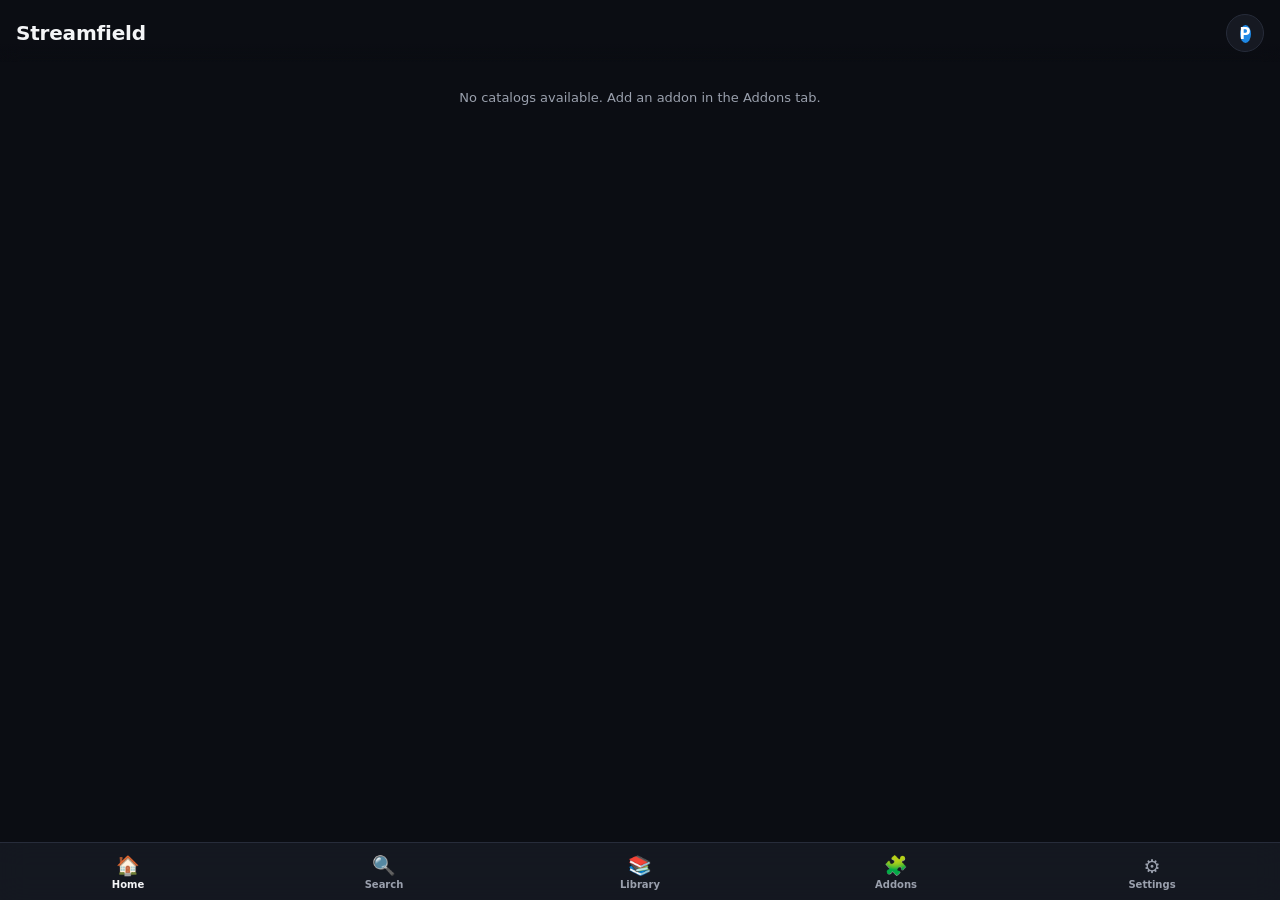
<file: index.html>
<!DOCTYPE html>
<html lang="en">
<head>
<meta charset="UTF-8">
<meta name="viewport" content="width=device-width, initial-scale=1, viewport-fit=cover, maximum-scale=1, user-scalable=no">
<title>Streamfield</title>
<link rel="manifest" href="manifest.json">
<link rel="apple-touch-icon" href="icons/icon-180.png">
<meta name="apple-mobile-web-app-capable" content="yes">
<meta name="apple-mobile-web-app-status-bar-style" content="black-translucent">
<meta name="apple-mobile-web-app-title" content="Streamfield">
<meta name="theme-color" content="#0b0d13">
<link rel="stylesheet" href="styles.css">
</head>
<body>
<div id="app">

  <!-- Home -->
  <div class="screen active" id="screen-home">
    <div class="topbar">
      <h1>Streamfield</h1>
      <div class="spacer"></div>
      <button class="icon-btn profile-icon-btn" id="profile-btn"><span id="profile-btn-avatar"></span></button>
    </div>
    <div id="home-content"></div>
  </div>

  <!-- Search -->
  <div class="screen" id="screen-search">
    <div class="topbar"><h1>Search</h1></div>
    <div class="search-wrap"><input type="text" id="search-input" placeholder="Search movies & shows…" autocomplete="off" autocorrect="off" spellcheck="false"></div>
    <div id="search-content"></div>
  </div>

  <!-- Detail (pushed over the current tab) -->
  <div class="screen" id="screen-detail">
    <div id="detail-content"></div>
  </div>

  <!-- Library -->
  <div class="screen" id="screen-library">
    <div class="topbar"><h1>Library</h1></div>
    <div class="segmented">
      <button class="seg-btn active" data-seg="list">My List</button>
      <button class="seg-btn" data-seg="history">History</button>
    </div>
    <div id="library-content"></div>
  </div>

  <!-- Addons -->
  <div class="screen" id="screen-addons">
    <div class="topbar"><h1>Addons</h1></div>
    <div class="card">
      <h2>Add Addon</h2>
      <label class="field">Manifest URL</label>
      <input type="url" id="addon-url-input" placeholder="https://example.com/manifest.json" autocomplete="off" autocorrect="off" spellcheck="false">
      <div class="btn-row" style="margin-top:10px">
        <button class="btn-primary" id="addon-add-btn">Add Addon</button>
      </div>
      <p class="steps" style="margin-top:10px">
        Add Stremio-compatible addons for catalogs, metadata, and streams. For playable streams, use a debrid-enabled
        addon (e.g. Torrentio configured with Real-Debrid) so streams have a direct <code>url</code>.
      </p>
    </div>
    <div class="card">
      <h2>Installed</h2>
      <div id="addon-list"></div>
    </div>
  </div>

  <!-- Settings -->
  <div class="screen" id="screen-settings">
    <div class="topbar"><h1>Settings</h1></div>
    <div class="card">
      <h2>External Player</h2>
      <label class="field">Open streams in</label>
      <select id="player-select"></select>
      <div id="custom-template-wrap" style="display:none">
        <label class="field">Custom URL Template</label>
        <input type="text" id="custom-template-input" placeholder="outplayer://x-callback-url/play?url={encodedUrl}&filename={encodedTitle}">
        <p class="steps">
          Placeholders: <code>{url}</code> <code>{encodedUrl}</code> <code>{title}</code> <code>{encodedTitle}</code>
        </p>
      </div>
    </div>
    <div class="card">
      <h2>Network</h2>
      <label class="field">CORS Proxy (optional)</label>
      <input type="text" id="cors-proxy-input" placeholder="https://corsproxy.io/?">
      <p class="steps">If an addon's catalog or stream requests fail in Safari due to CORS, set a proxy prefix here — it will be prepended to addon request URLs.</p>
    </div>
    <div class="card">
      <h2>Streamfield Account</h2>
      <p class="steps">
        Optional. Create a free Streamfield account to sync your addons, library, profiles, and
        watch history across devices — including the Streamfield TV app signed into the same
        account. Everything still works locally without one.
      </p>
      <div id="account-signedout" style="display:none">
        <label class="field">Email</label>
        <input type="email" id="account-email-input" placeholder="you@example.com" autocomplete="email">
        <label class="field">Password</label>
        <input type="password" id="account-password-input" placeholder="Password" autocomplete="current-password">
        <div class="btn-row" style="margin-top:10px">
          <button class="btn-primary" id="account-signin-btn">Sign In</button>
          <button class="btn-secondary" id="account-signup-btn">Create Account</button>
        </div>
      </div>
      <div id="account-signedin" style="display:none">
        <p class="steps">✅ Signed in as <strong id="account-email-display"></strong></p>
        <p class="steps">Profile: <strong id="account-profile-display"></strong></p>
        <div class="btn-row" style="margin-top:10px">
          <button class="btn-secondary" id="account-sync-btn">Sync Now</button>
          <button class="btn-ghost" id="account-signout-btn">Sign Out</button>
        </div>
        <div class="btn-row" style="margin-top:10px">
          <button class="btn-ghost" id="account-profiles-btn">Manage Profiles</button>
        </div>
      </div>
    </div>
    <div class="card">
      <h2>Backup &amp; Restore</h2>
      <p class="steps">
        Everything is stored only on this device — there's no account. If you reinstall the app, switch browsers,
        or set it up on another device, use this to carry your addons &amp; settings across.
      </p>
      <div class="btn-row" style="margin-top:10px">
        <button class="btn-secondary" id="copy-config-btn">Copy Config</button>
        <button class="btn-secondary" id="copy-link-btn">Copy Share Link</button>
      </div>
      <label class="field">Restore from config</label>
      <textarea id="import-config-input" rows="3" placeholder="Paste config JSON here…"></textarea>
      <div class="btn-row" style="margin-top:10px">
        <button class="btn-primary" id="import-config-btn">Import</button>
      </div>
    </div>
    <div class="card">
      <h2>About</h2>
      <p class="steps">
        Streamfield is a lightweight Stremio-addon client. Browse catalogs, search, pick a stream, and it launches
        directly in your chosen iOS player via its URL scheme — same approach as the
        <a href="https://github.com/NuvioMedia/NuvioMobile" target="_blank" rel="noopener">NuvioMobile</a> app's
        external player integration.
      </p>
    </div>
  </div>

</div>

<!-- Bottom sheet (stream lists, pickers) -->
<div class="sheet-backdrop" id="sheet-backdrop">
  <div class="sheet" id="sheet">
    <div class="handle"></div>
    <div id="sheet-content"></div>
  </div>
</div>

<div class="toast" id="toast"></div>

<!-- Tab bar -->
<div class="tabbar">
  <button class="tab-btn active" data-tab="home"><span class="tab-icon">🏠</span>Home</button>
  <button class="tab-btn" data-tab="search"><span class="tab-icon">🔍</span>Search</button>
  <button class="tab-btn" data-tab="library"><span class="tab-icon">📚</span>Library</button>
  <button class="tab-btn" data-tab="addons"><span class="tab-icon">🧩</span>Addons</button>
  <button class="tab-btn" data-tab="settings"><span class="tab-icon">⚙️</span>Settings</button>
</div>

<script src="js/vendor/supabase.js"></script>
<script src="js/storage.js"></script>
<script src="js/api.js"></script>
<script src="js/addons.js"></script>
<script src="js/stremio.js"></script>
<script src="js/account.js"></script>
<script src="js/player.js"></script>
<script src="js/app.js"></script>
</body>
</html>
</file>
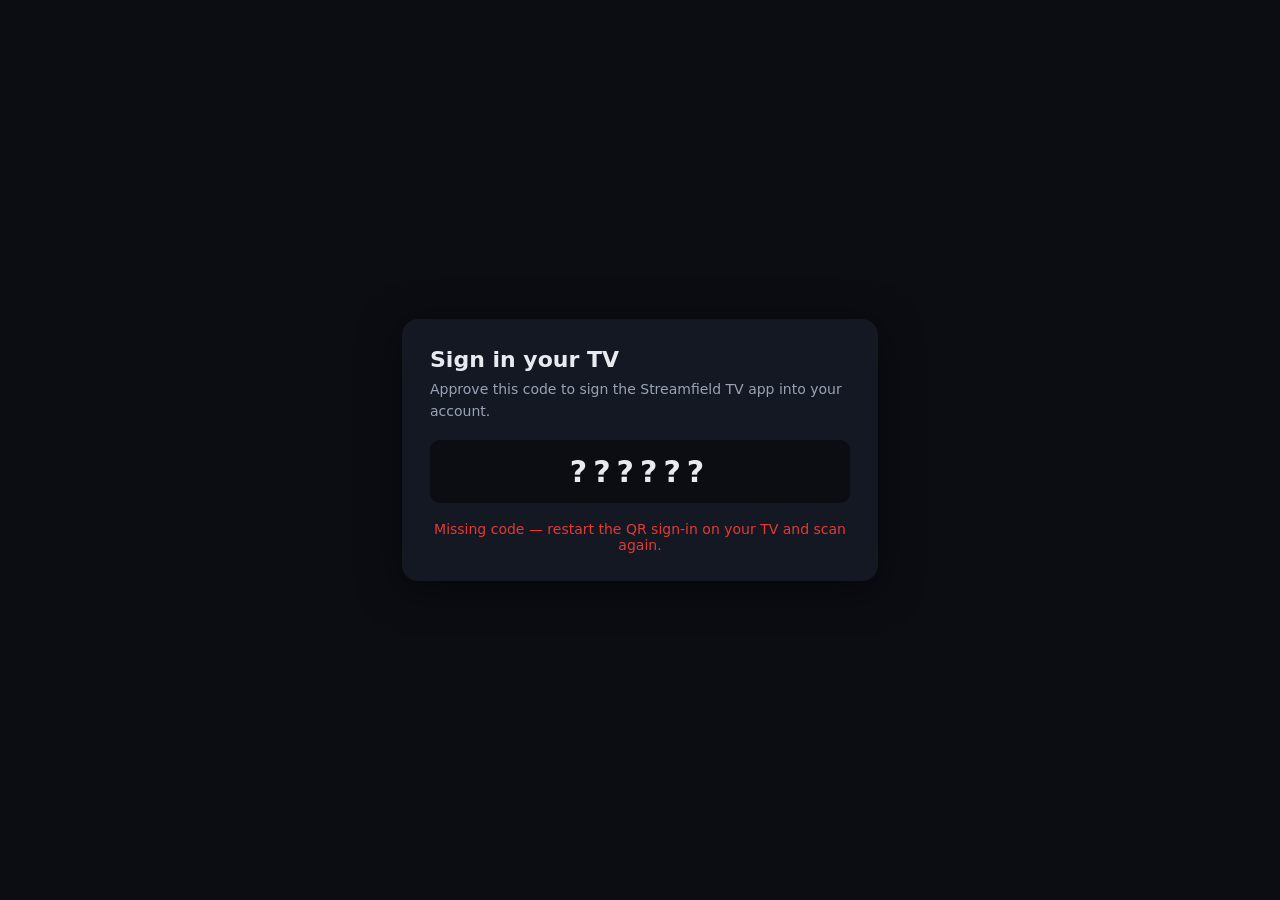
<file: tv-login.html>
<!DOCTYPE html>
<html lang="en">
<head>
<meta charset="UTF-8">
<meta name="viewport" content="width=device-width, initial-scale=1">
<title>Streamfield — TV Sign-In</title>
<meta name="theme-color" content="#0b0d13">
<style>
  body { margin: 0; background: #0b0d13; color: #e8eaf0; font-family: -apple-system, system-ui, sans-serif; display: flex; min-height: 100vh; align-items: center; justify-content: center; }
  .card { width: min(420px, calc(100vw - 48px)); background: #141823; border-radius: 16px; padding: 28px; box-shadow: 0 8px 40px rgba(0,0,0,.5); }
  h1 { font-size: 22px; margin: 0 0 6px; }
  p { color: #9aa3b5; font-size: 14px; line-height: 1.6; margin: 0 0 18px; }
  .code { font-size: 30px; font-weight: 700; letter-spacing: 6px; text-align: center; background: #0b0d13; border-radius: 10px; padding: 14px 0; margin-bottom: 18px; }
  label { display: block; font-size: 12px; color: #9aa3b5; margin: 12px 0 6px; }
  input { width: 100%; box-sizing: border-box; background: #0b0d13; border: 1px solid #2a3040; color: #e8eaf0; border-radius: 10px; padding: 12px 14px; font-size: 15px; }
  button { width: 100%; margin-top: 18px; background: #1E88E5; color: #fff; border: 0; border-radius: 10px; padding: 14px; font-size: 16px; font-weight: 600; cursor: pointer; }
  button:disabled { opacity: .5; }
  .status { margin-top: 14px; font-size: 14px; text-align: center; color: #9aa3b5; }
  .status.ok { color: #43A047; font-weight: 600; }
  .status.err { color: #E53935; }
</style>
</head>
<body>
<div class="card">
  <h1>Sign in your TV</h1>
  <p id="intro">Approve this code to sign the Streamfield TV app into your account.</p>
  <div class="code" id="code">——————</div>

  <div id="auth-section" style="display:none">
    <p>Sign in with your Streamfield account first:</p>
    <label>Email</label>
    <input type="email" id="email" autocomplete="email">
    <label>Password</label>
    <input type="password" id="password" autocomplete="current-password">
    <button id="signin-btn">Sign In</button>
  </div>

  <div id="approve-section" style="display:none">
    <p id="signed-in-as"></p>
    <button id="approve-btn">Approve TV Sign-In</button>
  </div>

  <div class="status" id="status"></div>
</div>

<script src="js/vendor/supabase.js"></script>
<script>
(function () {
  var SUPABASE_URL = 'https://pflmerquxgpehmasqowk.supabase.co';
  var SUPABASE_ANON_KEY = 'sb_publishable_lW_RKcu5WW6NMN8bqLC6Hg_z04Wo0_A';
  var client = window.supabase.createClient(SUPABASE_URL, SUPABASE_ANON_KEY);

  var params = new URLSearchParams(location.search);
  var code = (params.get('code') || '').toUpperCase();
  var el = function (id) { return document.getElementById(id); };

  el('code').textContent = code || '??????';
  if (!code) {
    el('status').textContent = 'Missing code — restart the QR sign-in on your TV and scan again.';
    el('status').className = 'status err';
    return;
  }

  function setStatus(msg, cls) {
    el('status').textContent = msg;
    el('status').className = 'status ' + (cls || '');
  }

  function showFor(session) {
    var signedIn = !!session && !(session.user && session.user.is_anonymous);
    el('auth-section').style.display = signedIn ? 'none' : 'block';
    el('approve-section').style.display = signedIn ? 'block' : 'none';
    if (signedIn) {
      el('signed-in-as').textContent = 'Signed in as ' + (session.user.email || 'your account') + '.';
    }
  }

  client.auth.getSession().then(function (res) { showFor(res.data.session); });

  el('signin-btn').addEventListener('click', function () {
    var email = el('email').value.trim();
    var password = el('password').value;
    if (!email || !password) return;
    el('signin-btn').disabled = true;
    setStatus('Signing in…');
    client.auth.signInWithPassword({ email: email, password: password }).then(function (res) {
      el('signin-btn').disabled = false;
      if (res.error) {
        setStatus(res.error.message || 'Sign in failed', 'err');
        return;
      }
      setStatus('');
      showFor(res.data.session);
    });
  });

  el('approve-btn').addEventListener('click', function () {
    el('approve-btn').disabled = true;
    setStatus('Approving…');
    client.rpc('approve_tv_login_session', { p_code: code }).then(function (res) {
      if (res.error) {
        el('approve-btn').disabled = false;
        var msg = res.error.message || 'Approval failed';
        setStatus(/not found|expired/i.test(msg) ? 'Code not found or expired — restart the QR sign-in on your TV.' : msg, 'err');
        return;
      }
      setStatus('Approved! Your TV will finish signing in within a few seconds.', 'ok');
    });
  });
})();
</script>
</body>
</html>
</file>
<file: styles.css>
:root {
  color-scheme: dark;
  --bg: #0b0d13;
  --card: #161922;
  --card-2: #1e2230;
  --text: #f4f5f7;
  --muted: #9aa0ad;
  --accent: #22c55e;
  --accent-2: #0ea5e9;
  --border: #272c3a;
  --ok: #22c55e;
  --danger: #ef4444;
  --tabbar-h: 58px;
}

* { box-sizing: border-box; -webkit-tap-highlight-color: transparent; }

html, body { height: 100%; }

body {
  margin: 0;
  font-family: -apple-system, BlinkMacSystemFont, "SF Pro Text", system-ui, sans-serif;
  background: var(--bg);
  color: var(--text);
  -webkit-user-select: none;
  user-select: none;
  overscroll-behavior-y: none;
}

#app {
  min-height: 100vh;
  padding-top: env(safe-area-inset-top);
  padding-bottom: calc(var(--tabbar-h) + env(safe-area-inset-bottom) + 12px);
}

/* ---------- Top bar ---------- */
.topbar {
  position: sticky;
  top: 0;
  z-index: 10;
  display: flex;
  align-items: center;
  gap: 10px;
  padding: 14px 16px 10px;
  background: linear-gradient(180deg, var(--bg) 70%, transparent);
  backdrop-filter: blur(10px);
}

.topbar h1 {
  font-size: 20px;
  margin: 0;
  font-weight: 800;
  letter-spacing: -0.01em;
}

.topbar .spacer { flex: 1; }

.icon-btn {
  background: var(--card);
  border: 1px solid var(--border);
  color: var(--text);
  border-radius: 12px;
  width: 38px;
  height: 38px;
  display: flex;
  align-items: center;
  justify-content: center;
  font-size: 17px;
  cursor: pointer;
}

.icon-btn:active { transform: scale(0.94); }

/* ---------- Search ---------- */
.search-wrap {
  padding: 0 16px 8px;
}

.search-wrap input {
  -webkit-user-select: text;
  user-select: text;
  width: 100%;
  background: var(--card);
  border: 1px solid var(--border);
  border-radius: 12px;
  color: var(--text);
  padding: 12px 14px;
  font-size: 15px;
}

.search-wrap input:focus { outline: none; border-color: var(--accent-2); }

/* ---------- Screens ---------- */
.screen { display: none; padding-bottom: 8px; }
.screen.active { display: block; }

/* ---------- Catalog rows ---------- */
.catalog-section { margin: 6px 0 18px; }

.catalog-section .section-head {
  display: flex;
  align-items: baseline;
  justify-content: space-between;
  padding: 0 16px 10px;
}

.catalog-section .section-head h2 {
  font-size: 15px;
  font-weight: 700;
  margin: 0;
}

.catalog-section .section-head .source {
  font-size: 11px;
  color: var(--muted);
}

.catalog-row {
  display: flex;
  gap: 10px;
  overflow-x: auto;
  padding: 0 16px 4px;
  scroll-snap-type: x proximity;
  -webkit-overflow-scrolling: touch;
}

.catalog-row::-webkit-scrollbar { display: none; }

.poster-card {
  flex: 0 0 110px;
  scroll-snap-align: start;
  cursor: pointer;
}

.poster-card .poster {
  width: 110px;
  height: 165px;
  border-radius: 10px;
  background: var(--card) center/cover no-repeat;
  border: 1px solid var(--border);
  position: relative;
  overflow: hidden;
}

.poster-card .poster img {
  width: 100%;
  height: 100%;
  object-fit: cover;
  display: block;
}

.poster-card .title {
  font-size: 12px;
  margin-top: 6px;
  color: var(--text);
  display: -webkit-box;
  -webkit-line-clamp: 2;
  -webkit-box-orient: vertical;
  overflow: hidden;
  line-height: 1.3;
}

/* ---------- Profile button / avatars ---------- */
.profile-icon-btn { padding: 0; overflow: hidden; border-radius: 50%; }

.profile-avatar {
  display: inline-flex;
  align-items: center;
  justify-content: center;
  width: 100%;
  height: 100%;
  border-radius: 50%;
  color: #fff;
  font-size: 14px;
  font-weight: 700;
}

.profile-icon-btn .profile-avatar { font-size: 15px; }

.profile-avatar img {
  width: 100%;
  height: 100%;
  object-fit: cover;
  border-radius: 50%;
  display: block;
}

.avatar-grid {
  display: grid;
  grid-template-columns: repeat(auto-fill, minmax(60px, 1fr));
  gap: 10px;
  max-height: 55vh;
  overflow-y: auto;
  padding: 4px 2px;
}

.avatar-cell {
  position: relative;
  background: none;
  border: 2px solid transparent;
  border-radius: 50%;
  /* Square cells via padding-bottom (aspect-ratio collapses inside the
     bottom sheet on iOS Safari, stacking the rows on top of each other). */
  height: 0;
  padding: 0 0 100% 0;
  cursor: pointer;
  overflow: hidden;
}

.avatar-cell img {
  position: absolute;
  top: 0;
  left: 0;
  width: 100%;
  height: 100%;
  object-fit: cover;
  border-radius: 50%;
  display: block;
}

.avatar-cell.avatar-none {
  background: #2a3040;
}

.avatar-cell.avatar-none span {
  position: absolute;
  inset: 0;
  display: flex;
  align-items: center;
  justify-content: center;
  color: #fff;
  font-size: 18px;
  font-weight: 700;
}

.profile-row {
  cursor: pointer;
}

.profile-row-main {
  display: flex;
  align-items: center;
  gap: 12px;
}

.profile-row-main .profile-avatar {
  width: 32px;
  height: 32px;
  flex-shrink: 0;
}

.profile-row-actions {
  display: flex;
  align-items: center;
  gap: 4px;
}

/* ---------- Segmented control ---------- */
.segmented {
  display: flex;
  gap: 8px;
  padding: 0 16px 12px;
}

.segmented .seg-btn {
  flex: 1;
  background: var(--card);
  border: 1px solid var(--border);
  color: var(--muted);
}

.segmented .seg-btn.active {
  background: var(--card-2);
  color: var(--text);
  border-color: var(--accent-2);
}

/* ---------- History rows ---------- */
.history-row {
  display: flex;
  align-items: center;
  gap: 12px;
  padding: 12px 16px;
  border-bottom: 1px solid var(--border);
  cursor: pointer;
}

.history-row:last-child { border-bottom: none; }
.history-row .meta { flex: 1; min-width: 0; }
.history-row .meta .name { font-size: 14px; font-weight: 600; }
.history-row .meta .sub { font-size: 12px; color: var(--muted); margin-top: 2px; }

/* ---------- Search / Grid results ---------- */
.grid-results {
  display: grid;
  grid-template-columns: repeat(auto-fill, minmax(100px, 1fr));
  gap: 12px 10px;
  padding: 4px 16px 16px;
}

.grid-results .poster-card { flex: none; width: 100%; }
.grid-results .poster-card .poster { width: 100%; height: 0; padding-bottom: 150%; }
.grid-results .poster-card .poster img { position: absolute; inset: 0; }

/* ---------- Cards / generic ---------- */
.card {
  background: var(--card);
  border: 1px solid var(--border);
  border-radius: 16px;
  padding: 16px;
  margin: 0 16px 14px;
}

.card h2 {
  font-size: 13px;
  text-transform: uppercase;
  letter-spacing: 0.06em;
  color: var(--muted);
  margin: 0 0 12px;
  font-weight: 700;
}

/* ---------- Buttons ---------- */
button {
  font-family: inherit;
  border: none;
  border-radius: 12px;
  padding: 12px 16px;
  font-size: 15px;
  font-weight: 600;
  cursor: pointer;
  -webkit-appearance: none;
  appearance: none;
  display: flex;
  align-items: center;
  justify-content: center;
  gap: 8px;
  transition: transform 0.06s ease, opacity 0.15s ease;
  color: var(--text);
}

button:active { transform: scale(0.97); opacity: 0.85; }

.btn-primary { background: linear-gradient(135deg, var(--accent), var(--accent-2)); color: #fff; width: 100%; }
.btn-secondary { background: var(--card-2); width: 100%; }
.btn-ghost { background: transparent; color: var(--muted); padding: 8px 10px; font-size: 13px; }
.btn-ghost.danger { color: var(--danger); }
.btn-row { display: flex; gap: 10px; }
.btn-row > button { flex: 1; }

/* ---------- Inputs ---------- */
input[type="text"], input[type="url"], select, textarea {
  -webkit-user-select: text;
  user-select: text;
  width: 100%;
  background: var(--bg);
  border: 1px solid var(--border);
  border-radius: 12px;
  color: var(--text);
  padding: 12px;
  font-size: 14px;
  font-family: inherit;
}

input:focus, select:focus, textarea:focus { outline: none; border-color: var(--accent-2); }

label.field { display: block; font-size: 12px; color: var(--muted); margin: 14px 0 6px; }
label.field:first-child { margin-top: 0; }

select { -webkit-appearance: none; appearance: none; }

/* ---------- Addon list ---------- */
.addon-item {
  display: flex;
  align-items: center;
  gap: 12px;
  padding: 12px 0;
  border-bottom: 1px solid var(--border);
}

.addon-item:last-child { border-bottom: none; }

.addon-item img { width: 40px; height: 40px; border-radius: 10px; background: var(--card-2); object-fit: cover; flex-shrink: 0; }

.addon-item .meta { flex: 1; min-width: 0; }
.addon-item .meta .name { font-size: 14px; font-weight: 600; }
.addon-item .meta .types { font-size: 12px; color: var(--muted); margin-top: 2px; }
.addon-item .meta .types span {
  display: inline-block;
  background: var(--card-2);
  border-radius: 6px;
  padding: 1px 6px;
  margin-right: 4px;
  font-size: 10px;
  text-transform: uppercase;
}

/* ---------- Detail screen ---------- */
.detail-hero {
  position: relative;
  width: 100%;
  aspect-ratio: 2 / 3;
  max-height: 50vh;
  background: var(--card) center/cover no-repeat;
  overflow: hidden;
}

.detail-hero img { width: 100%; height: 100%; object-fit: cover; display: block; }

.detail-hero::after {
  content: "";
  position: absolute;
  inset: 0;
  background: linear-gradient(180deg, rgba(11,13,19,0) 40%, var(--bg) 100%);
}

.detail-hero .back-btn {
  position: absolute;
  top: calc(14px + env(safe-area-inset-top));
  left: 14px;
  z-index: 2;
}

.detail-body { padding: 0 16px 16px; margin-top: -28px; position: relative; z-index: 1; }
.detail-body h1 { font-size: 22px; margin: 0 0 4px; font-weight: 800; }
.detail-body .sub { font-size: 12px; color: var(--muted); margin-bottom: 10px; }
.detail-body .desc { font-size: 13px; line-height: 1.6; color: #d3d6de; margin-bottom: 14px; }

.detail-body .btn-row { margin-bottom: 14px; }

.episode-picker { display: flex; gap: 8px; margin-bottom: 14px; }
.episode-picker select { flex: 1; }

.episode-list { display: flex; flex-direction: column; gap: 8px; margin-bottom: 14px; max-height: 240px; overflow-y: auto; }
.episode-row {
  display: flex;
  align-items: center;
  gap: 10px;
  padding: 10px 12px;
  background: var(--card);
  border: 1px solid var(--border);
  border-radius: 10px;
  cursor: pointer;
}
.episode-row.active { border-color: var(--accent-2); }
.episode-row .ep-num { font-size: 12px; color: var(--muted); width: 36px; flex-shrink: 0; }
.episode-row .ep-title { font-size: 13px; flex: 1; overflow: hidden; text-overflow: ellipsis; white-space: nowrap; }

/* ---------- Stream list ---------- */
.stream-item {
  background: var(--card);
  border: 1px solid var(--border);
  border-radius: 12px;
  padding: 12px;
  margin-bottom: 10px;
  cursor: pointer;
  display: flex;
  align-items: center;
  gap: 12px;
}

.stream-item:active { border-color: var(--accent-2); }

.stream-item .play-icon {
  flex-shrink: 0;
  width: 36px;
  height: 36px;
  border-radius: 50%;
  background: linear-gradient(135deg, var(--accent), var(--accent-2));
  display: flex;
  align-items: center;
  justify-content: center;
  font-size: 14px;
  color: #fff;
}

.stream-item .info { flex: 1; min-width: 0; }
.stream-item .info .name { font-size: 13px; font-weight: 700; margin-bottom: 3px; }
.stream-item .info .title { font-size: 12px; color: var(--muted); white-space: pre-line; line-height: 1.5; word-break: break-word; }
.stream-item .info .badges { margin-top: 6px; display: flex; gap: 6px; flex-wrap: wrap; }
.stream-item .info .badges span {
  font-size: 10px;
  text-transform: uppercase;
  background: var(--card-2);
  border-radius: 6px;
  padding: 2px 6px;
  color: var(--muted);
}

/* ---------- Empty / loading / status ---------- */
.empty, .status {
  color: var(--muted);
  font-size: 13px;
  text-align: center;
  padding: 28px 16px;
}

.spinner {
  width: 22px;
  height: 22px;
  border: 2px solid var(--border);
  border-top-color: var(--accent-2);
  border-radius: 50%;
  margin: 0 auto 10px;
  animation: spin 0.8s linear infinite;
}

@keyframes spin { to { transform: rotate(360deg); } }

/* ---------- Toast ---------- */
.toast {
  position: fixed;
  left: 50%;
  bottom: calc(var(--tabbar-h) + 16px + env(safe-area-inset-bottom));
  transform: translateX(-50%) translateY(20px);
  background: var(--card-2);
  color: var(--text);
  padding: 10px 18px;
  border-radius: 999px;
  font-size: 13px;
  border: 1px solid var(--border);
  opacity: 0;
  transition: opacity 0.2s ease, transform 0.2s ease;
  pointer-events: none;
  white-space: nowrap;
  z-index: 100;
  max-width: 90vw;
  overflow: hidden;
  text-overflow: ellipsis;
}

.toast.show { opacity: 1; transform: translateX(-50%) translateY(0); }

/* ---------- Tab bar ---------- */
.tabbar {
  position: fixed;
  left: 0; right: 0; bottom: 0;
  height: calc(var(--tabbar-h) + env(safe-area-inset-bottom));
  padding-bottom: env(safe-area-inset-bottom);
  display: flex;
  background: rgba(22, 25, 34, 0.92);
  backdrop-filter: blur(14px);
  border-top: 1px solid var(--border);
  z-index: 20;
}

.tabbar button {
  flex: 1;
  background: none;
  flex-direction: column;
  gap: 2px;
  border-radius: 0;
  font-size: 10px;
  font-weight: 600;
  color: var(--muted);
  height: var(--tabbar-h);
  padding: 0;
}

.tabbar button .tab-icon { font-size: 19px; }
.tabbar button.active { color: var(--text); }
.tabbar button:active { transform: none; opacity: 1; }

/* ---------- Modal / sheet ---------- */
.sheet-backdrop {
  position: fixed;
  inset: 0;
  background: rgba(0,0,0,0.55);
  z-index: 50;
  display: none;
}

.sheet-backdrop.show { display: block; }

.sheet {
  position: fixed;
  left: 0; right: 0; bottom: 0;
  background: var(--card);
  border-top: 1px solid var(--border);
  border-radius: 18px 18px 0 0;
  padding: 18px 16px calc(18px + env(safe-area-inset-bottom));
  z-index: 51;
  transform: translateY(100%);
  transition: transform 0.25s ease;
  max-height: 80vh;
  overflow-y: auto;
}

.sheet-backdrop.show .sheet { transform: translateY(0); }

.sheet h3 { margin: 0 0 14px; font-size: 16px; }
.sheet .handle {
  width: 36px; height: 4px; background: var(--border);
  border-radius: 2px; margin: -6px auto 14px;
}

.sheet-option {
  display: flex;
  align-items: center;
  justify-content: space-between;
  padding: 13px 4px;
  border-bottom: 1px solid var(--border);
  font-size: 14px;
  cursor: pointer;
}
.sheet-option:last-child { border-bottom: none; }
.sheet-option .check { color: var(--accent-2); font-weight: 700; }

/* ---------- Misc ---------- */
.steps { margin: 0; padding-left: 20px; font-size: 13px; color: var(--muted); line-height: 1.7; }
.steps code { background: var(--bg); border: 1px solid var(--border); border-radius: 6px; padding: 1px 5px; font-size: 12px; }

a { color: var(--accent-2); }

::selection { background: var(--accent); color: #fff; }
</file>
